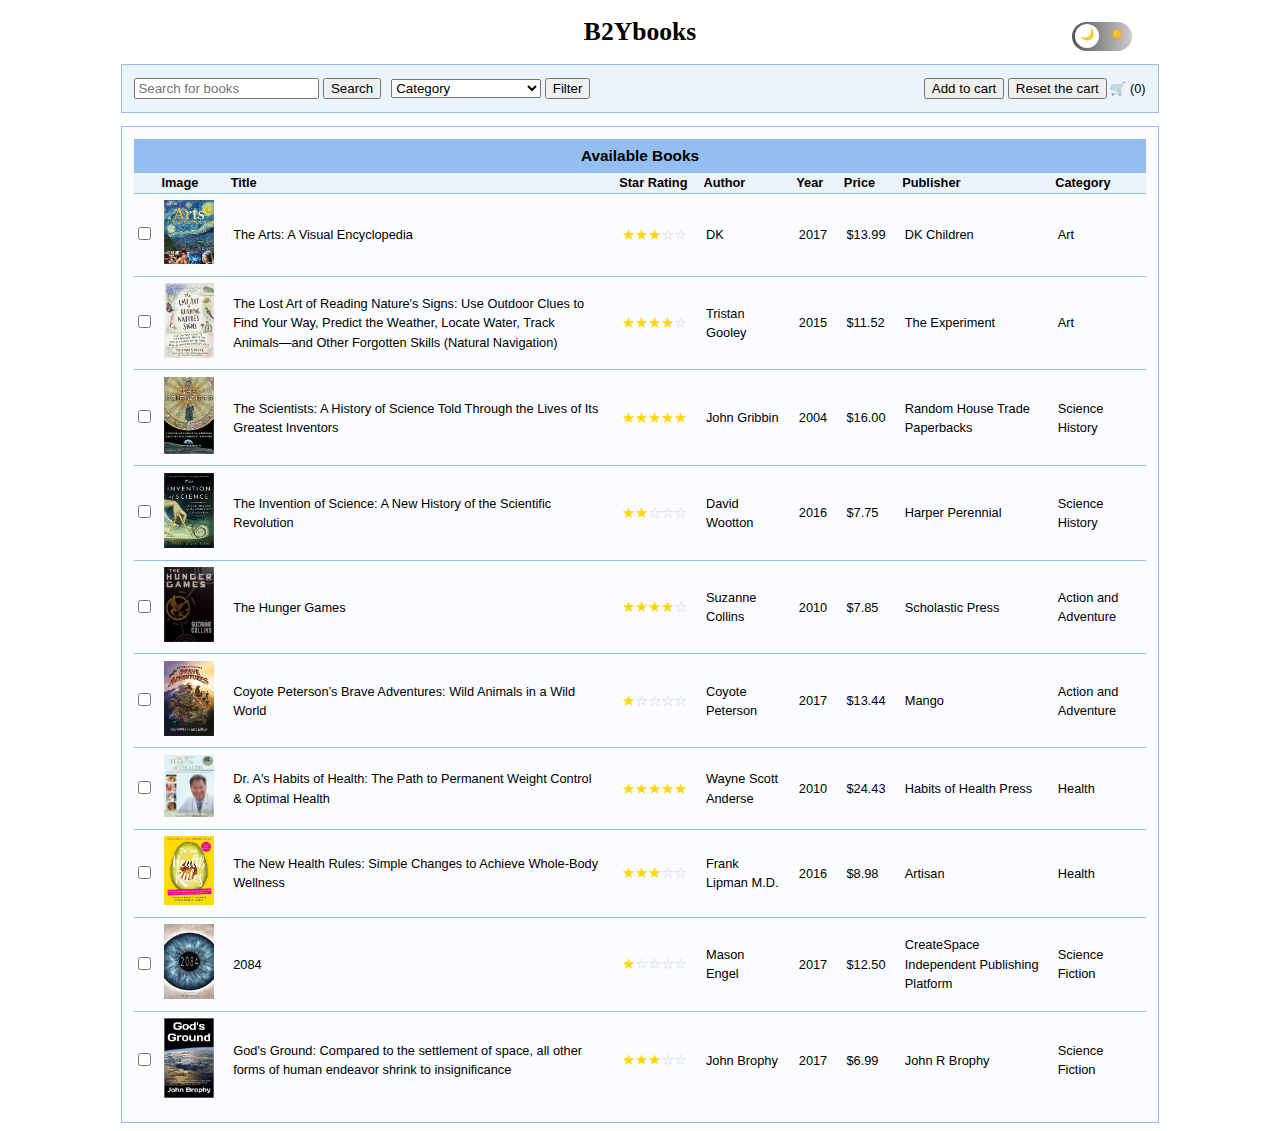
<file: B2Ybooks/index.html>
<!DOCTYPE html>
<html lang="en">
<head>
  <meta charset="utf-8">
  <title>B2Ybooks</title>
  <link rel="stylesheet" href="index.css" />
  <!-- Use defer to execute after the page loads -->
  <script type="text/javascript" src="index.js" defer></script>
</head>

<body>
  <!-- Dark mode switch -->
  <div id="darkModeBox">
    <label class="switch">
      <input type="checkbox" id="darkModeToggle">
      <span class="slider round">
        <span class="icon moon">🌙</span>
        <span class="icon sun">☀️</span>
      </span>
    </label>
  </div>

  <!-- Form container (no actual submission, only for interaction)） -->
  <form method="get" action="">
    <div id="title">
      <h1>B2Ybooks</h1>
    </div>

    <!-- Search and filter functions -->
    <div id="searchBox">
      <!-- Left area: Search and Filter -->
      <div id="leftControl">
        <!-- SearchBar -->
        <div id="searchBar">
          <input type="text" id="searchInput" placeholder="Search for books">
          <button id="btn">Search</button>
        </div>

        <!-- FilterBar -->
        <div id="filterBar">
          <select id="filterCategories">
            <option value="" disabled selected hidden>Category</option>
            <option value="">All</option>
            <option value="Art">Art</option>
            <option value="Science History">Science History</option>
            <option value="Action and Adventure">Action and Adventure</option>
            <option value="Health">Health</option>
            <option value="Science Fiction">Science Fiction</option>
            <option value="Others">Others</option>
            <!-- <option value="GhostCategory">GhostCategory</option> For boundary testing. - Passed-->
          </select>
          <button id="filterBtn">Filter</button>
          <!-- <button id="resetFilterBtn">Reset the search and filter</button> Optional reset button -->
        </div>
      </div>

      <!-- Right area: Cart -->
      <div id="rightControl">
        <div id="cart">
          <button id="addToCartBtn">Add to cart</button>
          <button id="resetCartBtn">Reset the cart</button>
          <span>🛒</span>
          <span id="cartCount">(0)</span>
        </div>
      </div>
    </div>

    <!-- Book list table function -->
    <div id="tableBox">
      <table>
        <caption>Available Books</caption>
        <thead>
          <tr>
            <th></th>
            <th>Image</th>
            <th>Title</th>
            <th>Star Rating</th>
            <th>Author</th>
            <th>Year</th>
            <th>Price</th>
            <th>Publisher</th>
            <th>Category</th>
          </tr>
        </thead>
        <!-- The book data is dynamically added via JavaScript -->
        <tbody id="bookTable"></tbody>
      </table>
    </div>
  </form>
</body>
</html>
</file>
<file: B2Ybooks/index.css>
﻿/* general text formatting */

h1,
h2,
h3,
nav,
footer {
  font-family: Georgia, Cambria, "Times New Roman", serif;
}
body {
  font-family: "Lucida Sans", Verdana, Arial, sans-serif;
  font-size: 80%;
  position: relative;
}

div#title {
  text-align: center;
}
div#searchBox,
div#tableBox {
  margin: 0.25em auto;
  background-color: #ebf4fb;
  padding: 1em;
  border: 1pt solid #95bef0;
  width: 80%;
}
#searchBox {
  display: flex;
  justify-content: space-between;
  align-items: center;
  padding: 10px;
}
#leftControl {
  display: flex;
  gap: 10px;
}
#rightControl {
  display: flex;
  gap: 10px;
}

div#tableBox {
  margin-top: 1em;
  background-color: #fafcff;
}
div#colorLine {
  height: 20px;
  width: %;
  background-color: #95bef0;
}

table {
  border: collapse;
  border-spacing: 0;
}

table tbody td {
  border-top: 1pt solid #95bef0;
  line-height: 1.5em;
  vertical-align: middle;
  padding: 0.5em 0.75em;
}
table thead th {
  text-align: left;
  padding: 0.2em 0.55em;
}
table thead {
  background-color: #ebf4fb;
}

table tbody td:first-child {
  text-align: center;
  padding: 0.5em 0em;
}

caption {
  background-color: #95bef0;
  padding: 0.5em 0.5em;
  font-weight: bold;
  font-size: 1.2em;
}

/* Dark Mode Switch*/
#darkModeBox {
  position: absolute;
  top: 10px;
  right: 30px;
  display: flex;
  align-items: center;
  z-index: 999;
}

/* Switch toggle */
.switch {
  position: relative;
  display: inline-block;
  width: 50px;
  height: 26px;
  right: 110px;
  top: -5px;
}
.switch input {
  opacity: 0;
  width: 0;
  height: 0;
}
.slider {
  position: absolute;
  cursor: pointer;
  background-color: #ccc;
  border-radius: 26px;
  top: 0;
  left: 0;
  right: 0;
  bottom: 0;
  transition: 0.4s;
}
.slider:before {
  position: absolute;
  content: "";
  height: 20px;
  width: 20px;
  left: 4px;
  bottom: 3px;
  background-color: white;
  transition: 0.4s;
  border-radius: 50%;
}
input:checked + .slider {
  background-color: #2196f3;
}
input:checked + .slider:before {
  transform: translateX(24px);
}
.slider.round {
  border-radius: 34px;
}

/* Dark Mode style  */
/* 🌙 Night Mode Styling*/

body.dark-mode {
  background-color: #1e1e2f;
  color: #e0e0e0;
  transition: background-color 0.4s ease, color 0.4s ease;
}

/* Container backgrounds */
body.dark-mode #tableBox,
body.dark-mode #searchBox {
  background-color: #252537;
  border: 1px solid #3e3e5a;
}

/* Table styling */
body.dark-mode table,
body.dark-mode th,
body.dark-mode td {
  background-color: #2c2c3a;
  color: #e0e0e0;
  border-color: #444;
  transition: background-color 0.3s ease, color 0.3s ease;
}

/* Headings */
body.dark-mode caption {
  background-color: #3b3b5a;
  color: #ffffff;
}

/* Inputs, Selects, Buttons */
body.dark-mode input,
body.dark-mode select,
body.dark-mode button {
  background-color: #33384d;
  color: #ffffff;
  border: 1px solid #666;
  box-shadow: 0 0 5px rgba(0, 0, 0, 0.3);
  transition: background-color 0.3s ease, color 0.3s ease;
}

body.dark-mode button:hover {
  background-color: #3e4a6c;
}

/* Toggle Switch handle animation */
#darkModeContainer {
  display: absolute;
  top: 20px;
  right: 20px;
  display: flex;
  align-items: center;
  z-index: 1000;
}

.switch {
  position: relative;
  display: inline-block;
  width: 60px;
  height: 29px;
}

.switch input {
  opacity: 0;
  width: 0;
  height: 0;
}

.slider {
  position: absolute;
  cursor: pointer;
  background: linear-gradient(to right, #555, #ccc);
  border-radius: 34px;
  top: 0;
  left: 0;
  right: 0;
  bottom: 0;
  transition: 0.4s;
  overflow: hidden;
}

.slider:before {
  content: "";
  position: absolute;
  height: 24px;
  width: 24px;
  left: 3px;
  bottom: 3px;
  background-color: white;
  transition: 0.4s;
  border-radius: 50%;
}

.slider .icon {
  position: absolute;
  top: 5px;
  font-size: 0.9em;
  z-index: 1;
}

.slider .moon {
  left: 8px;
  color: #ffd700;
}

.slider .sun {
  right: 8px;
  color: #ffa500;
}

input:checked + .slider {
  background: linear-gradient(to right, #2193b0, #6dd5ed);
}

input:checked + .slider:before {
  transform: translateX(30px);
}

/* 🌙 Dark Mode*/
body.dark-mode {
  background-color: #121212;
  color: #e0e0e0;
}

body.dark-mode table,
body.dark-mode th,
body.dark-mode td {
  background-color: #1e1e1e;
  color: #e0e0e0;
  border-color: #444;
}

body.dark-mode input,
body.dark-mode select,
body.dark-mode button {
  background-color: #2b2b2b;
  color: #fff;
  border: 1px solid #666;
}

body.dark-mode .slider {
  background: linear-gradient(to right, #444, #999);
}

body.dark-mode .slider .moon {
  color: #ffe066;
}

body.dark-mode .slider .sun {
  color: #ffaa00;
}

/* Star Ratings in dark mode */
body.dark-mode .star-rating .full {
  color: gold;
}

body.dark-mode .star-rating .empty {
  color: #555;
}

tr.highlighted {
  background-color: rgb(162, 215, 222);
}

body.dark-mode tr.highlighted td {
  background-color: rgb(31, 48, 160) !important;
}

.star-rating .full {
  color: gold;
  font-size: 1.2em;
}

.star-rating .empty {
  color: lightgray;
  font-size: 1.2em;
}
</file>
